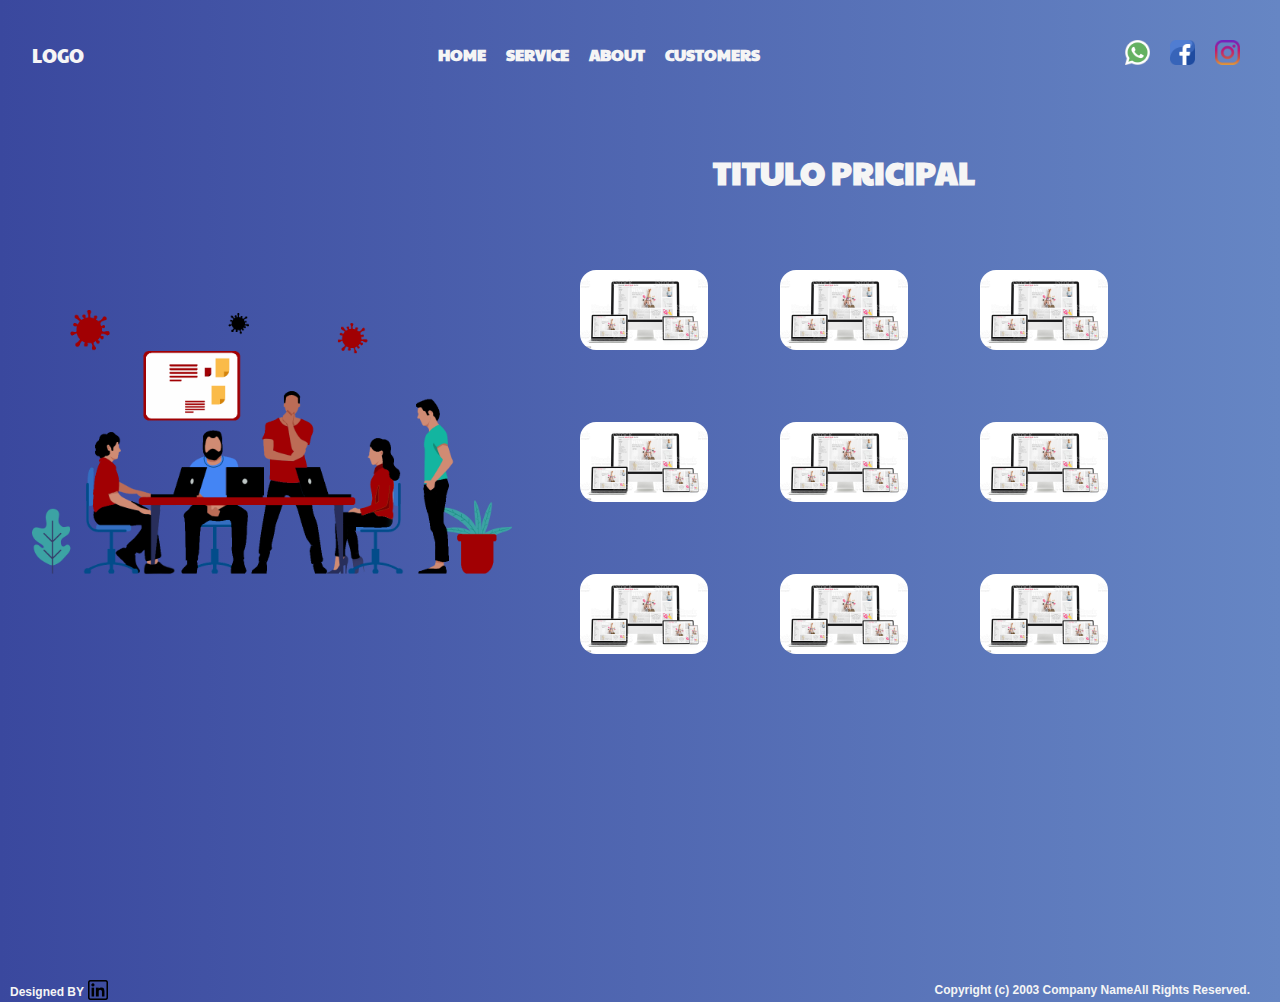
<file: index.html>
<!DOCTYPE html>
<html lang="en">

<head>
    <meta charset="UTF-8">
    <meta http-equiv="X-UA-Compatible" content="IE=edge">
    <meta name="viewport" content="width=device-width, initial-scale=1.0">
    <!-- Link CSS -->
    <link rel="stylesheet" href="css/style.css">
    <!-- Google Fonts -->
    <!-- PaytoneOne -->
    <link rel="preconnect" href="https://fonts.googleapis.com">
    <link rel="preconnect" href="https://fonts.gstatic.com" crossorigin>
    <link href="https://fonts.googleapis.com/css2?family=Paytone+One&display=swap" rel="stylesheet">
    <title>HOME</title>
</head>

<body>
    <div class="contenedorHome">
        <header>
            <!-- Logo -->
            <a href="index.html" class="logo">LOGO</a>
            <!-- termina logo -->
            <!-- Menu -->
            <nav>
                <ul class="ul">
                    <li>
                        <a href="index.html">HOME</a>
                    </li>
                    <li>
                        <a href="pages/service.html">SERVICE</a>
                    </li>
                    <li>
                        <a href="pages/about.html">ABOUT</a>
                    </li>
                    <li>
                        <a href="pages/customer.html">CUSTOMERS</a>
                    </li>
                    <li>
                        <!-- <a href="pages/contact.html">CONTACT</a> -->
                    </li>
                </ul>
            </nav>
            <!-- Fin Menu -->
            <!-- Contacto -->
            <div class="imgRedes">
                <a href="https://www.whatsapp.com/?lang=es" target="_blank" class="imgWpp"><img src="img/whatsapp.png"
                        alt="Whatsapp" /></a>
                <a href="https://www.facebook.com/" target="_blank"><img src="img/facebook.png" alt="Facebook" /></a>
                <a href="https://www.instagram.com/" target="_blank"><img src="img/instagram.png" alt="Instagram" /></a>
            </div>
            <!--Termina contacto-->
        </header>
        <main class="mainHome">
            <!-- Comienza main -->
            <img src="img/meeting.webp" alt="Imagen Pricipal" class="imgPrin">
            <div class="caso">
                <h1 class="tituloHome">TITULO PRICIPAL</h1>
                <div class="boxImgcaso">
                    <img src="img/web.jpg" alt="Imagen" class="imgCaso1">
                    <img src="img/web.jpg" alt="Imagen" class="imgCaso2">
                    <img src="img/web.jpg" alt="Imagen" class="imgCaso3">
                    <img src="img/web.jpg" alt="Imagen" class="imgCaso4">
                    <img src="img/web.jpg" alt="Imagen" class="imgCaso5">
                    <img src="img/web.jpg" alt="Imagen" class="imgCaso6">
                    <img src="img/web.jpg" alt="Imagen" class="imgCaso7">
                    <img src="img/web.jpg" alt="Imagen" class="imgCaso8">
                    <img src="img/web.jpg" alt="Imagen" class="imgCaso9">
                </div>
            </div>
        </main>
        <!-- Termina Main -->
        <!-- Comienza Footer -->
        <footer>
            <div class="link">
                <h3 class="by">Designed BY</h3>
                <a href="http://linkedin.com/in/lucio-penza-835747133" target="_blank"><img src="img/linkedin.png"
                        alt="Linkedin" class="linkedin" /></a>
            </div>

            <h3 class="copy">Copyright (c) 2003 Company NameAll Rights Reserved.</h3>
        </footer>
        <!-- Termina Footer -->
    </div>
</body>

</html>
</file>
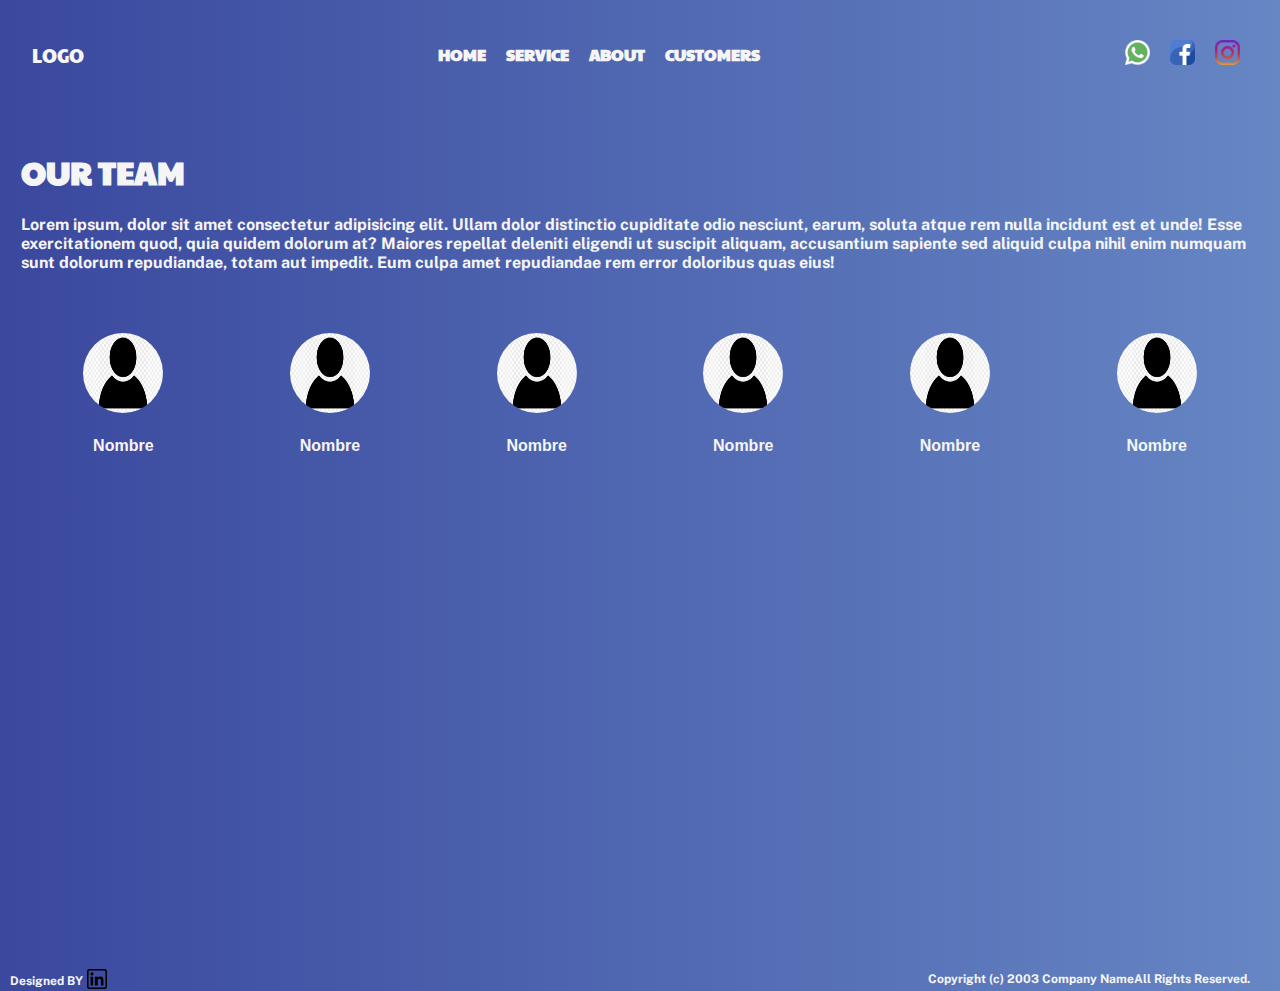
<file: pages/about.html>
<!DOCTYPE html>
<html lang="en">

<head>
    <meta charset="UTF-8">
    <meta http-equiv="X-UA-Compatible" content="IE=edge">
    <meta name="viewport" content="width=device-width, initial-scale=1.0">
      <!-- Link CSS -->
      <link rel="stylesheet" href="../css/style.css">
      <!-- Google Fonts -->
      <!-- Google Fonts -->
    <!-- PaytoneOne -->
    <link rel="preconnect" href="https://fonts.googleapis.com">
    <link rel="preconnect" href="https://fonts.gstatic.com" crossorigin>
    <link href="https://fonts.googleapis.com/css2?family=Paytone+One&display=swap" rel="stylesheet">
    <!-- Public Sans -->
    <link rel="preconnect" href="https://fonts.googleapis.com">
    <link rel="preconnect" href="https://fonts.gstatic.com" crossorigin>
    <link href="https://fonts.googleapis.com/css2?family=Public+Sans:wght@200&display=swap" rel="stylesheet"> 
    <title>ABOUT</title>
</head>

<body>
    <div class="contenedorAbout">

        <header>                
            <!-- Logo -->
            <a href="../index.html" class="logo">LOGO</a>
            <!-- termina logo -->
            <!-- Menu -->
            <nav>
                <ul>
                    <li>
                        <a href="../index.html">HOME</a>
                    </li>
                    <li>
                        <a href="service.html">SERVICE</a>
                    </li>
                    <li>
                        <a href="about.html">ABOUT</a>
                    </li>
                    <li>
                        <a href="customer.html">CUSTOMERS</a>
                    </li>
                    <li>
                        <!-- <a href="pages/contact.html">CONTACT</a> -->
                    </li>
                </ul>
            </nav>
            <!-- Fin Menu -->
            <!-- Contacto -->
            <div class="imgRedes">
                <a href="https://www.whatsapp.com/?lang=es" target="_blank"><img src="../img/whatsapp.png"
                        alt="Whatsapp" /></a>
                <a href="https://www.facebook.com/" target="_blank"><img src="../img/facebook.png" alt="Facebook" /></a>
                <a href="https://www.instagram.com/" target="_blank"><img src="../img/instagram.png" alt="Instagram" /></a>
            </div>

            <!--Termina contacto-->
        </header>
        <!-- Comienza cuerpo -->
        <h1 class="tituloAbout">OUR TEAM</h1>
        <div class="parrafoPrinAbout">
            <p>Lorem ipsum, dolor sit amet consectetur adipisicing elit. Ullam dolor distinctio cupiditate odio
                nesciunt,
                earum, soluta atque rem nulla incidunt est et unde! Esse exercitationem quod, quia quidem dolorum
                at?
                Maiores repellat deleniti eligendi ut suscipit aliquam, accusantium sapiente sed aliquid culpa nihil
                enim
                numquam sunt dolorum repudiandae, totam aut impedit. Eum culpa amet repudiandae rem error doloribus
                quas
                eius!
            </p>
        </div>
        <div class="videoTeam">
            <p class="parrafoSecAbout">Lorem ipsum dolor sit amet consectetur adipisicing elit. Laboriosam eius reiciendis hic aliquid
                suscipit
                ipsa voluptates numquam eligendi sapiente odio, dolor deserunt omnis in expedita repellat? Cum illum
                similique earum! Lorem ipsum dolor sit amet, consectetur adipisicing elit. Quo laborum fugit fugiat
                iste voluptates labore quae blanditiis. Saepe dignissimos aperiam repudiandae ab dolore tempore sit,
                molestiae voluptate ad nostrum tenetur?
                Consectetur rerum fugit aliquam aliquid! Ut aliquam modi aspernatur, similique consequatur veritatis
                obcaecati esse temporibus quod voluptatem dicta sunt iste sint id. Dolorum animi tenetur nemo qui
                fugit? Sunt, voluptates.
                Natus repudiandae cupiditate, aliquid quasi repellat numquam reiciendis aspernatur mollitia ab
                commodi Lorem ipsum dolor sit amet, consectetur adipisicing elit. Porro facere ipsam quasi. Lorem
                ipsum, dolor sit amet consectetur adipisicing elit. In cum minus modi </p>
            <iframe width="560" height="315" src="https://www.youtube.com/embed/VRchrCuDLVo?autoplay=1&mute=1&loop=1"
                title="Team" frameborder="0"
                allow="accelerometer; autoplay; clipboard-write; encrypted-media; gyroscope; picture-in-picture"
                allowfullscreen></iframe>
        </div>
        <div class="galeriaTeam">
            <div class="imgGaleria">
                <img src="../img/person.png" alt="People">
                <h2>Nombre</h2>
            </div>
            <div class="imgGaleria">
                <img src="../img/person.png" alt="People">
                <h2>Nombre</h2>
            </div>
            <div class="imgGaleria">
                <img src="../img/person.png" alt="People">
                <h2>Nombre</h2>
            </div>
            <div class="imgGaleria">
                <img src="../img/person.png" alt="People">
                <h2>Nombre</h2>
            </div>
            <div class="imgGaleria">
                <img src="../img/person.png" alt="People">
                <h2>Nombre</h2>
            </div>
            <div class="imgGaleria">
                <img src="../img/person.png" alt="People">
                <h2>Nombre</h2>
            </div>
        </div>
        <!-- Fin Cuerpo -->
        <!-- Comienza Footer -->
        <footer>
            <div class="link">
                <h3 class="by">Designed BY</h3>
                <a href="http://linkedin.com/in/lucio-penza-835747133" target="_blank"><img src="../img/linkedin.png"
                        alt="Linkedin" class="linkedin" /></a>
            </div>

            <h3 class="copy">Copyright (c) 2003 Company NameAll Rights Reserved.</h3>
        </footer>
        <!-- Termina Footer -->
    </div>
</body>

</html>
</file>
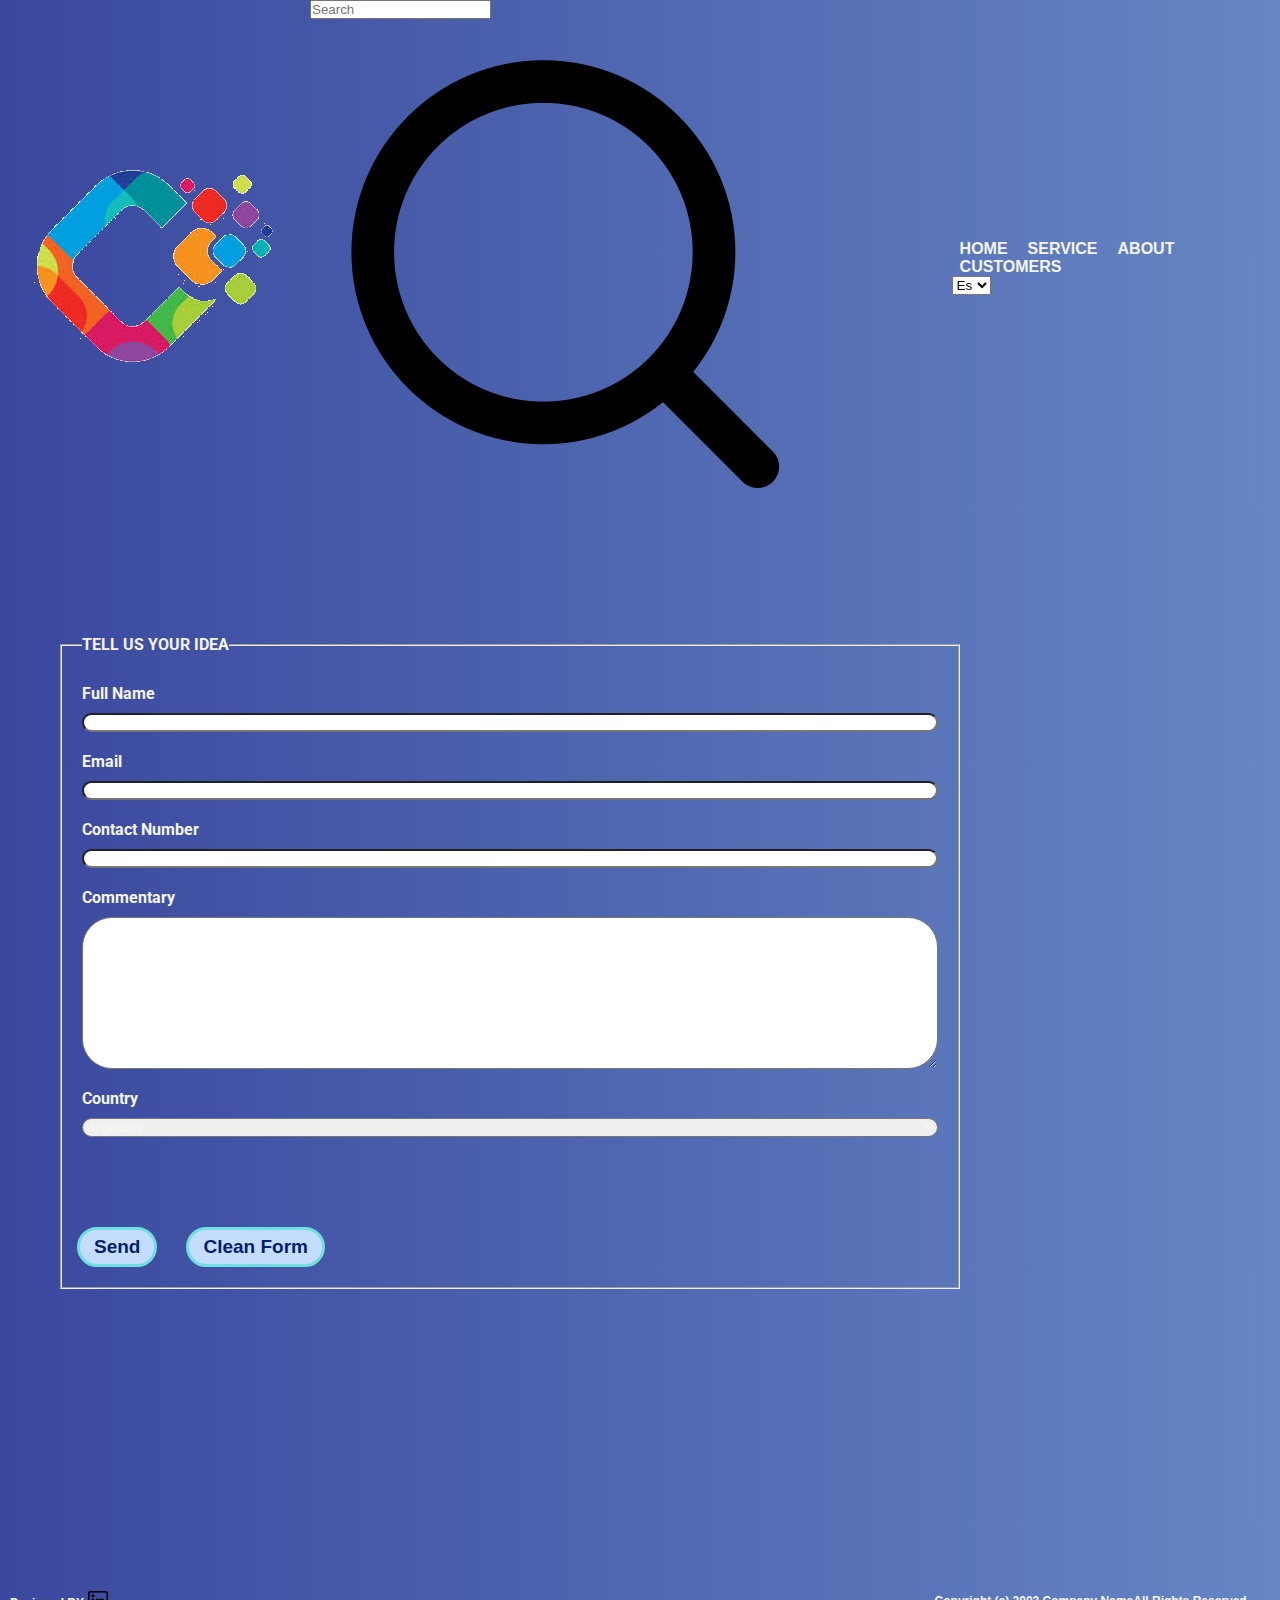
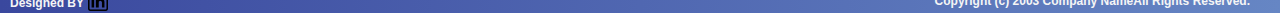
<file: pages/contact.html>
<!DOCTYPE html>
<html lang="en">

<head>
    <meta charset="UTF-8">
    <meta http-equiv="X-UA-Compatible" content="IE=edge">
    <meta name="viewport" content="width=device-width, initial-scale=1.0">
    <!-- Link CSS -->
    <link rel="stylesheet" href="../css/style.css">
    <!-- Google Fonts -->
    <link rel="preconnect" href="https://fonts.googleapis.com">
    <link rel="preconnect" href="https://fonts.gstatic.com" crossorigin>
    <link href="https://fonts.googleapis.com/css2?family=Roboto:wght@100&display=swap" rel="stylesheet">
    <link rel="preconnect" href="https://fonts.googleapis.com">
    <link rel="preconnect" href="https://fonts.gstatic.com" crossorigin>
    <link href="https://fonts.googleapis.com/css2?family=Roboto:wght@100&display=swap" rel="stylesheet">
    <title>CONTACT</title>
</head>

<body>
    <div class="contenedorContact">
        <header>
            <!-- Logo y buscador -->
            <a href="../index.html"><img src="../img/logo.jpg" alt="Home" class="logo" /></a>
            <div class="buscador">
                <input type="text" placeholder="Search" class="buscador">
                <img src="../img/search.png" alt="Search" class="lupa">
                <!-- Fin Logo y Buscador -->
            </div>
            <div class="nav">
                <!-- Menu -->
                <nav>
                    <ul>
                        <li>
                            <a href="../index.html">HOME</a>
                        </li>
                        <li>
                            <a href="service.html">SERVICE</a>
                        </li>
                        <li>
                            <a href="about.html">ABOUT</a>
                        </li>
                        <li>
                            <a href="customer.html">CUSTOMERS</a>
                        </li>
                        <li>
                            <!-- <a href="pages/contact.html">CONTACT</a> -->
                        </li>
                    </ul>
                </nav>
                <!-- Fin Menu -->
                <!-- Combo Lenguaje -->
                <select name="" class="idioma">
                    <option value="ES">Es</option>
                    <option value="EN">En</option>
                </select>
                <!-- Fin Combo Lenguaje -->
            </div>
    
        </header>
        <!-- Inicio Form -->
        <form class="form">
            <fieldset>
                <legend class="formCamp">TELL US YOUR IDEA</legend>
                <div class="formCamp">
                    <label for="name">Full Name</label>
                    <input type="text" name="name">
                </div>
                <div class="formCamp">
                    <label for="email">Email</label>
                    <input type="email" name="email">
                </div>
                <div class="formCamp">
                    <label for="number">Contact Number</label>
                    <input type="tel" name="number">
                </div>
                <div class="formCamp">
                    <label for="commentary">Commentary</label>
                    <textarea name="Commentary" id="" cols="30" rows="10"></textarea>
                </div>
                <div class="formCamp">
                    <label for="country">Country</label>
                    <select name="country" class="selectPais">
                        <option value="pais">Argentina</option>
                        <option value="pais">Uruguay</option>
                        <option value="pais">Mexico</option>
                        <option value="pais">US</option>
                        <option value="pais">Spain</option>
                        <option value="pais">Other</option>
                    </select>
                </div>
                <div class="formBotones">
                    <input type="submit" value="Send">
                    <input type="reset" value="Clean Form">
                </div>
    
            </fieldset>
        </form>
        <!-- Fin Form -->
       <!-- Comienza Footer -->
       <footer>
        <div class="link">
            <h3 class="by">Designed BY</h3>
            <a href="http://linkedin.com/in/lucio-penza-835747133" target="_blank"><img src="../img/linkedin.png"
                    alt="Linkedin" class="linkedin" /></a>
        </div>
    
        <h3 class="copy">Copyright (c) 2003 Company NameAll Rights Reserved.</h3>
    </footer>
    <!-- Termina Footer -->
    </div>
    

</body>

</html>
</file>
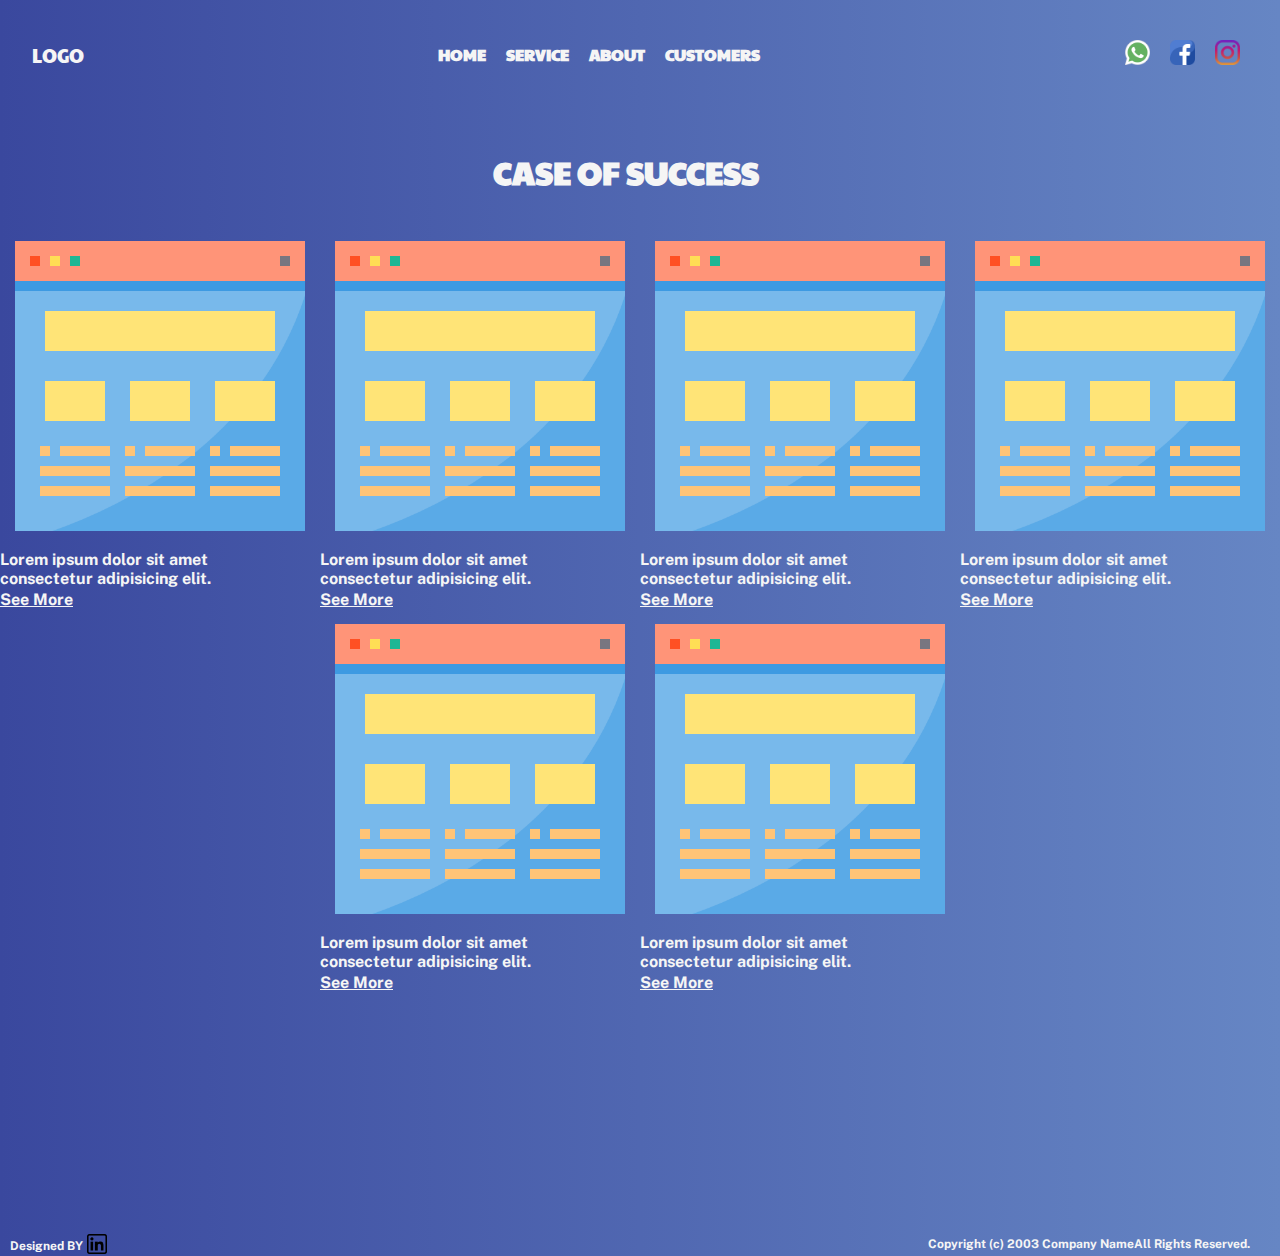
<file: pages/customer.html>
<!DOCTYPE html>
<html lang="en">

<head>
    <meta charset="UTF-8">
    <meta http-equiv="X-UA-Compatible" content="IE=edge">
    <meta name="viewport" content="width=device-width, initial-scale=1.0">
    <!-- Link CSS -->
    <link rel="stylesheet" href="../css/style.css">
    <!-- Google Fonts -->
   <!-- Google Fonts -->
    <!-- PaytoneOne -->
    <link rel="preconnect" href="https://fonts.googleapis.com">
    <link rel="preconnect" href="https://fonts.gstatic.com" crossorigin>
    <link href="https://fonts.googleapis.com/css2?family=Paytone+One&display=swap" rel="stylesheet">
    <!-- Public Sans -->
    <link rel="preconnect" href="https://fonts.googleapis.com">
    <link rel="preconnect" href="https://fonts.gstatic.com" crossorigin>
    <link href="https://fonts.googleapis.com/css2?family=Public+Sans:wght@200&display=swap" rel="stylesheet"> 
    <title>CUSTOMERS</title>
</head>

<body>
    <!-- Comienza Cuerpo -->
    <div class="contenedorCustomer">
        <header>                
            <!-- Logo -->
            <a href="../index.html" class="logo">LOGO</a>
            <!-- termina logo -->
            <!-- Menu -->
            <nav>
                <ul>
                    <li>
                        <a href="../index.html">HOME</a>
                    </li>
                    <li>
                        <a href="service.html">SERVICE</a>
                    </li>
                    <li>
                        <a href="about.html">ABOUT</a>
                    </li>
                    <li>
                        <a href="customer.html">CUSTOMERS</a>
                    </li>
                    <li>
                        <!-- <a href="pages/contact.html">CONTACT</a> -->
                    </li>
                </ul>
            </nav>
            <!-- Fin Menu -->
            <!-- Contacto -->
            <div class="imgRedes">
                <a href="https://www.whatsapp.com/?lang=es" target="_blank"><img src="../img/whatsapp.png"
                        alt="Whatsapp" /></a>
                <a href="https://www.facebook.com/" target="_blank"><img src="../img/facebook.png" alt="Facebook" /></a>
                <a href="https://www.instagram.com/" target="_blank"><img src="../img/instagram.png" alt="Instagram" /></a>
            </div>
    
            <!--Termina contacto-->
        </header>
        <h1 class="tituloCustomer">CASE OF SUCCESS</h1>
        <div class="contenedorGaleriaCustomer">
            <div>
                <img src="../img/webpage.png" alt="Testimonio">
                <p>
                    Lorem ipsum dolor sit amet consectetur adipisicing elit. Incidunt aut voluptatibus ab officia nisi,
                    eius
                    cupiditate delectus, quidem ut dolorem id asperiores sint obcaecati tempore laborum iusto reiciendis
                    illum
                    corporis?
                    Provident, aut perferendis laboriosam, nulla ipsam excepturi nesciunt tenetur eaque eveniet
                    accusamus
                    laudantium. Quae eos culpa ad accusantium quos quaerat quas. Sed reprehenderit tenetur tempore rem
                    libero!
                    Dolorum, qui facere.
                </p>
                <a href="">See More</a>

            </div>
            <div>
                <img src="../img/webpage.png" alt="Testimonio">
                <p>
                    Lorem ipsum dolor sit amet consectetur adipisicing elit. Incidunt aut voluptatibus ab officia nisi,
                    eius
                    cupiditate delectus, quidem ut dolorem id asperiores sint obcaecati tempore laborum iusto reiciendis
                    illum
                    corporis?
                    Provident, aut perferendis laboriosam, nulla ipsam excepturi nesciunt tenetur eaque eveniet
                    accusamus
                    laudantium. Quae eos culpa ad accusantium quos quaerat quas. Sed reprehenderit tenetur tempore rem
                    libero!
                    Dolorum, qui facere.
                </p>
                <a href="">See More</a>

            </div>
            <div>
                <img src="../img/webpage.png" alt="Testimonio">
                <p>
                    Lorem ipsum dolor sit amet consectetur adipisicing elit. Incidunt aut voluptatibus ab officia nisi,
                    eius
                    cupiditate delectus, quidem ut dolorem id asperiores sint obcaecati tempore laborum iusto reiciendis
                    illum
                    corporis?
                    Provident, aut perferendis laboriosam, nulla ipsam excepturi nesciunt tenetur eaque eveniet
                    accusamus
                    laudantium. Quae eos culpa ad accusantium quos quaerat quas. Sed reprehenderit tenetur tempore rem
                    libero!
                    Dolorum, qui facere.
                </p>
                <a href="">See More</a>

            </div>
            <div>
                <img src="../img/webpage.png" alt="Testimonio">
                <p>
                    Lorem ipsum dolor sit amet consectetur adipisicing elit. Incidunt aut voluptatibus ab officia nisi,
                    eius
                    cupiditate delectus, quidem ut dolorem id asperiores sint obcaecati tempore laborum iusto reiciendis
                    illum
                    corporis?
                    Provident, aut perferendis laboriosam, nulla ipsam excepturi nesciunt tenetur eaque eveniet
                    accusamus
                    laudantium. Quae eos culpa ad accusantium quos quaerat quas. Sed reprehenderit tenetur tempore rem
                    libero!
                    Dolorum, qui facere.
                </p>
                <a href="">See More</a>

            </div>
            <div>
                <img src="../img/webpage.png" alt="Testimonio">
                <p>
                    Lorem ipsum dolor sit amet consectetur adipisicing elit. Incidunt aut voluptatibus ab officia nisi,
                    eius
                    cupiditate delectus, quidem ut dolorem id asperiores sint obcaecati tempore laborum iusto reiciendis
                    illum
                    corporis?
                    Provident, aut perferendis laboriosam, nulla ipsam excepturi nesciunt tenetur eaque eveniet
                    accusamus
                    laudantium. Quae eos culpa ad accusantium quos quaerat quas. Sed reprehenderit tenetur tempore rem
                    libero!
                    Dolorum, qui facere.
                </p>
                <a href="">See More</a>
            </div>
            <div>
                <img src="../img/webpage.png" alt="Testimonio">
                <p>
                    Lorem ipsum dolor sit amet consectetur adipisicing elit. Incidunt aut voluptatibus ab officia nisi,
                    eius
                    cupiditate delectus, quidem ut dolorem id asperiores sint obcaecati tempore laborum iusto reiciendis
                    illum
                    corporis?
                    Provident, aut perferendis laboriosam, nulla ipsam excepturi nesciunt tenetur eaque eveniet
                    accusamus
                    laudantium. Quae eos culpa ad accusantium quos quaerat quas. Sed reprehenderit tenetur tempore rem
                    libero!
                    Dolorum, qui facere.
                </p>
                <a href="">See More</a>
            </div>
        
        </div>

        <!-- Fin Cuerpo -->
        <!-- Comienza Footer -->
        <footer>
            <div class="link">
                <h3 class="by">Designed BY</h3>
                <a href="http://linkedin.com/in/lucio-penza-835747133" target="_blank"><img src="../img/linkedin.png"
                        alt="Linkedin" class="linkedin" /></a>
            </div>
    
            <h3 class="copy">Copyright (c) 2003 Company NameAll Rights Reserved.</h3>
        </footer>
        <!-- Termina Footer -->
    </div>

</body>

</html>
</file>
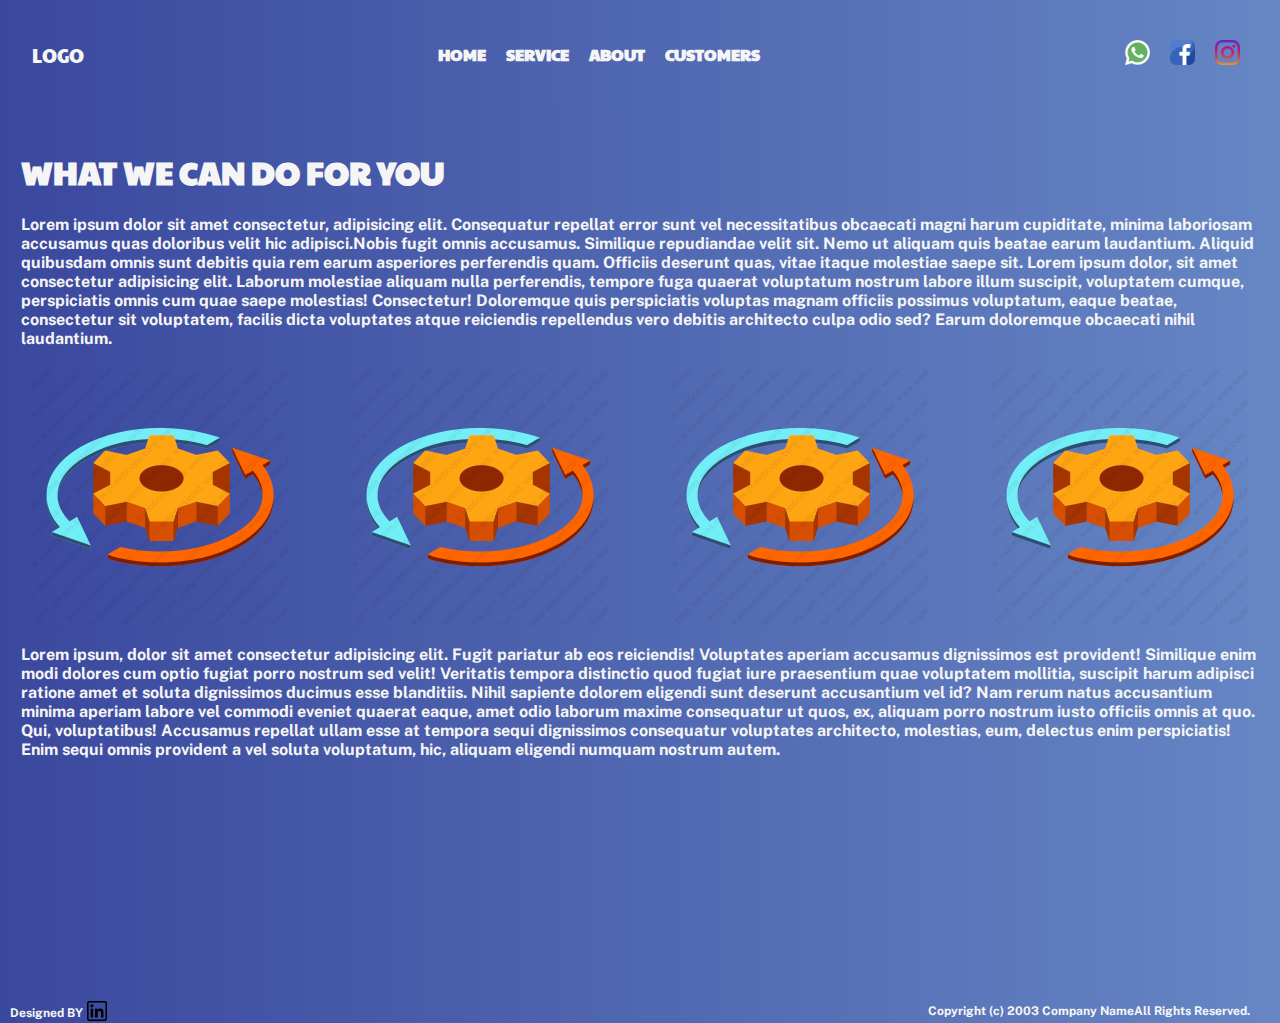
<file: pages/service.html>
<!DOCTYPE html>
<html lang="en">

<head>
    <meta charset="UTF-8">
    <meta http-equiv="X-UA-Compatible" content="IE=edge">
    <meta name="viewport" content="width=device-width, initial-scale=1.0">
    <!-- Link CSS -->
    <link rel="stylesheet" href="../css/style.css">
    <!-- Google Fonts -->
    <!-- PaytoneOne -->
    <link rel="preconnect" href="https://fonts.googleapis.com">
    <link rel="preconnect" href="https://fonts.gstatic.com" crossorigin>
    <link href="https://fonts.googleapis.com/css2?family=Paytone+One&display=swap" rel="stylesheet">
    <!-- Public Sans -->
    <link rel="preconnect" href="https://fonts.googleapis.com">
    <link rel="preconnect" href="https://fonts.gstatic.com" crossorigin>
    <link href="https://fonts.googleapis.com/css2?family=Public+Sans:wght@200&display=swap" rel="stylesheet"> 
    <title>SERVICE</title>
</head>

<body>
    <div class="contenedorService">
        <header>
            <!-- Logo -->
            <a href="../index.html" class="logo">LOGO</a>
            <!-- termina logo -->
            <!-- Menu -->
            <nav>
                <ul>
                    <li>
                        <a href="../index.html">HOME</a>
                    </li>
                    <li>
                        <a href="service.html">SERVICE</a>
                    </li>
                    <li>
                        <a href="about.html">ABOUT</a>
                    </li>
                    <li>
                        <a href="customer.html">CUSTOMERS</a>
                    </li>
                    <li>
                        <!-- <a href="pages/contact.html">CONTACT</a> -->
                    </li>
                </ul>
            </nav>
            <!-- Fin Menu -->
            <!-- Contacto -->
            <div class="imgRedes">
                <a href="https://www.whatsapp.com/?lang=es" target="_blank"><img src="../img/whatsapp.png"
                        alt="Whatsapp" /></a>
                <a href="https://www.facebook.com/" target="_blank"><img src="../img/facebook.png" alt="Facebook" /></a>
                <a href="https://www.instagram.com/" target="_blank"><img src="../img/instagram.png"
                        alt="Instagram" /></a>
            </div>

            <!--Termina contacto-->
        </header>
        <!-- Comienza cuerpo -->
        <main class="mainService">
            <H1 class="tituloService">WHAT WE CAN DO FOR YOU</H1>
            <div class="parrafoPrinSevice">
                <p>Lorem ipsum dolor sit amet consectetur, adipisicing elit. Consequatur repellat error sunt vel
                    necessitatibus
                    obcaecati magni harum cupiditate, minima laboriosam accusamus quas doloribus velit hic
                    adipisci.Nobis
                    fugit omnis accusamus.
                    Similique repudiandae velit sit. Nemo ut aliquam quis beatae earum laudantium. Aliquid quibusdam
                    omnis
                    sunt
                    debitis quia rem earum asperiores perferendis quam. Officiis deserunt quas, vitae itaque molestiae
                    saepe
                    sit.
                    Lorem ipsum dolor, sit amet consectetur adipisicing elit. Laborum molestiae aliquam nulla
                    perferendis,
                    tempore fuga quaerat voluptatum nostrum labore illum suscipit, voluptatem cumque, perspiciatis omnis
                    cum
                    quae saepe molestias! Consectetur!
                    Doloremque quis perspiciatis voluptas magnam officiis possimus voluptatum, eaque beatae, consectetur
                    sit
                    voluptatem, facilis dicta voluptates atque reiciendis repellendus vero debitis architecto culpa odio
                    sed?
                    Earum doloremque obcaecati nihil laudantium.
                </p>

            </div>
            <div class="galeria">
                <img src="../img/process.png" alt="Image">
                <img src="../img/process.png" alt="Image">
                <img src="../img/process.png" alt="Image">
                <img src="../img/process.png" alt="Image">
            </div>
            <p class="parrafoSecSevice">
                Lorem ipsum, dolor sit amet consectetur adipisicing elit. Fugit pariatur ab eos reiciendis! Voluptates
                aperiam accusamus dignissimos est provident! Similique enim modi dolores cum optio fugiat porro nostrum
                sed
                velit!
                Veritatis tempora distinctio quod fugiat iure praesentium quae voluptatem mollitia, suscipit harum
                adipisci
                ratione amet et soluta dignissimos ducimus esse blanditiis. Nihil sapiente dolorem eligendi sunt
                deserunt
                accusantium vel id?
                Nam rerum natus accusantium minima aperiam labore vel commodi eveniet quaerat eaque, amet odio laborum
                maxime consequatur ut quos, ex, aliquam porro nostrum iusto officiis omnis at quo. Qui, voluptatibus!
                Accusamus repellat ullam esse at tempora sequi dignissimos consequatur voluptates architecto, molestias,
                eum, delectus enim perspiciatis! Enim sequi omnis provident a vel soluta voluptatum, hic, aliquam
                eligendi
                numquam nostrum autem.
            </p>
            <!-- Fin Cuerpo -->
        </main>
         <!-- Comienza Footer -->
         <footer>
            <div class="link">
                <h3 class="by">Designed BY</h3>
                <a href="http://linkedin.com/in/lucio-penza-835747133" target="_blank"><img src="../img/linkedin.png"
                        alt="Linkedin" class="linkedin" /></a>
            </div>

            <h3 class="copy">Copyright (c) 2003 Company NameAll Rights Reserved.</h3>
        </footer>
        <!-- Termina Footer -->
    </div>

</body>

</html>
</file>
<file: css/style.css>
/* reset */

* {
    margin: 0;
    padding: 0;
    box-sizing: border-box;
}

/* contenedorHome */
.contenedorHome {
    display: grid;
    grid-template-areas: "header"
        "contenedorHome"
        "footer";

}

/* Header */
header {
    grid-area: header;
    display: flex;
    align-items: center;
    justify-content: space-between;
    background: linear-gradient(90deg, #3a489e 0%, #6686c4 100%);
    background-image: linear-gradient(90deg, rgb(58, 72, 158) 0%, rgb(102, 134, 196) 100%);
    position: sticky;
    top: 0px;
    z-index: 1;
    margin-bottom: 2.5rem;

}

/* mainHome */
.mainHome {
    display: flex;
}

/* contacto */
.imgRedes {
    margin: 2rem;
}

.imgRedes img {
    margin: 0.5rem;
    width: 25px;
}


/* logo */
.logo {
    color: whitesmoke;
    text-decoration: none;
    font-family: 'Paytone One', sans-serif;
    font-size: larger;
    margin: 2rem;

}


/* menu items */
nav ul li {
    list-style-type: none;
    display: inline-block;

}

/* menu items enlaces */
nav ul li a {
    text-decoration: none;
    font-family: 'Paytone One', sans-serif;
    font-weight: bold;
    font-size: 1rem;
    margin: 0.5rem;
    color: whitesmoke;

}

/* hover items menu */
nav ul li a:hover {
    color: #2231319a;

}

/* body general */

body {
    background: linear-gradient(90deg, #3a489e 0%, #6686c4 100%);
    background-image: linear-gradient(90deg, rgb(58, 72, 158) 0%, rgb(102, 134, 196) 100%);
}

/* img principal */
.imgPrin {
    grid-area: imgPrin;
    width: 50rem;
    margin-left: 2rem;
    margin-right: 2rem;
    align-self: center;
}

/* titulo */
.tituloHome {
    grid-area: titulo;
    font-family: 'Paytone One', sans-serif;
    font-weight: bold;
    margin-bottom: 40px;
    color: whitesmoke;
    text-align: center;
}

/* titulos */
.tituloService,
.tituloAbout,
.tituloCustomer {
    font-family: 'Paytone One', sans-serif;
    font-weight: bold;
    margin-left: 1.3rem;
    color: whitesmoke;

}

/* parrafos */
.parrafoSecSevice,
.parrafoPrinSevice,
.parrafoSecSevice,
.parrafoPrinAbout,
.parrafoSecAbout,
.contenedorGaleriaCustomer div p,
.contenedorGaleriaCustomer div a {
    font-family: 'Public Sans', sans-serif;
    font-weight: bold;
    color: whitesmoke;
    margin: 1.3rem;

}

/* galeria */
.boxImgcaso {
    display: grid;
    grid-template-columns: repeat(3, 1fr);
    grid-area: boxImgcaso;
}


/* imagenes casos */
.boxImgcaso img {
    width: 15rem;
    margin: 20px;
    padding: 1rem;
    border-radius: 2rem;

}

/* footer */
footer {
    grid-area: footer;
    display: flex;
    justify-content: space-between;
    align-items: center;
    background: linear-gradient(90deg, #3a489e 0%, #6686c4 100%);
    background-image: linear-gradient(90deg, rgb(58, 72, 158) 0%, rgb(102, 134, 196) 100%);
    margin-top: 3.8rem;
}

/* designed by */
.by {
    font-family: 'Public Sans', sans-serif;
    font-weight: bold;
    font-size: 12px;
    color: whitesmoke;
    display: inline-block;
    position: relative;
    bottom: 2px;
    left: 10px;
}

/* img linkedin */
.linkedin {
    position: relative;
    top: 2px;
    width: 20px;
    bottom: 0;
    left: 10px;
}

/* copyright */
.copy {
    font-family: 'Public Sans', sans-serif;
    font-weight: bold;
    color: whitesmoke;
    font-size: 12px;
    margin-right: 30px;
    bottom: 0;
}





/* services */

.tituloService {
    grid-area: tituloService;

}

.parrafoPrinSevice {
    grid-area: parrafoPrinSevice;
}

.parrafoSecSevice {
    grid-area: parrafoSecSevice;
}


.galeria {
    grid-area: galeria;
    display: flex;
    justify-content: space-around;
}

.galeria img {
    width: 250px;
}


/* about */


.contenedorAbout {
    display: grid;
    grid-template-areas:
        "header "
        "tituloAbout "
        "parrafoPrinAbout "
        " videoTeam "
        "galeriaTeam "
        "footer ";
}

.tituloAbout {
    grid-area: tituloAbout;

}

.parrafoPrinAbout {

    grid-area: parrafoPrinAbout;

}

.parrafoSecAbout {
    grid-area: parrafoSecAbout;
    width: 1000px;

}

.videoTeam {
    display: flex;
    justify-content: space-between;
    grid-area: videoTeam;
}

.galeriaTeam {

    margin: 20px;
    grid-area: galeriaTeam;
    display: flex;
    flex-wrap: wrap;
    justify-content: space-around;
}

.imgGaleria img {
    width: 80px;
    height: 80px;
    margin: 20px;
    border-radius: 50%;
}

.imgGaleria h2 {
    text-align: center;
    color: whitesmoke;
    font-family: 'Roboto', sans-serif;
    font-weight: bold;
    font-size: medium;
}




/* customers */

.contenedorCustomer {

    display: grid;
    grid-template-areas:
        "header"
        "tituloCustomer"
        "contenedorGaleriaCustomer"
        "footer";

}


.tituloCustomer {
    grid-area: tituloCustomer;

}

.contenedorGaleriaCustomer {

    margin: 1.3rem;
    margin-top: 2rem;
    grid-area: contenedorGaleriaCustomer;
    display: flex;
    flex-wrap: wrap;
    width: 1000px;


}

.contenedorGaleriaCustomer div img {
    grid-area: imgCustomer;
    width: 200px;

}

.contenedorGaleriaCustomer div p {
    grid-area: pCustomer;
    color: whitesmoke;
    text-align: left;
    width: 250px;
    height: 40px;
    overflow: hidden;


}



/* contact */

.contenedorContact {

    display: grid;
    grid-template-areas:
        "header"
        "form"
        "footer";

}


.form {
    margin: 60px;
    grid-area: form;
    display: grid;
    width: 900px;


}

.formCamp {
    margin-top: 20px;
    margin-left: 20px;
    margin-right: 20px;
    display: flex;
    flex-direction: column;


}

.formCamp input,
.selectPais,
textarea {
    border-radius: 30px;

}

.formCamp label,
legend,
.selectPais {
    color: whitesmoke;
    font-family: 'Roboto', sans-serif;
    font-weight: bold;
    margin-bottom: 10px;
}

.formBotones {
    margin-top: 40px;

}

.formBotones input {
    margin-top: 40px;
    margin-right: 10px;
    margin-left: 15px;
    margin-bottom: 20px;
    background-color: #C4DDFF;
    border-radius: 20px;
    border: 3px solid #6fdfdf;
    display: inline-block;
    cursor: pointer;
    color: #001D6E;
    font-family: Arial;
    font-size: 19px;
    font-weight: bold;
    padding: 6px 14px;
    text-decoration: none;

}


/* responsive */

/* hasta 320px */
@media screen and (max-width: 320px) {

    /* home */
    .contenedorHome {
        display: grid;
        grid-area: "header"
            "main";
    }

    header {
        flex-direction: column;

    }

    .imgPrin,
    footer {
        display: none;
    }

    header nav ul li a {

        font-size: 0.8rem;
    }

    .boxImgcaso {
        display: flex;
        flex-direction: column;
        align-items: center;


    }

    .boxImgcaso img {
        width: 90%;

    }

    /* Services */
    .mainService {
        display: grid;
        grid-template-areas:
            "tituloService"
            "parrafoPrinSevice"
            "galeria"
            "parrafoSecSevice";

    }

    .galeria {
        display: flex;
        flex-direction: row;
        flex-wrap: wrap;
    }

    .galeria img {
        width: 8rem;
    }

    /* About */
    .videoTeam {
        display: none;
    }

    .contenedorAbout {
        grid-template-areas:
            "header"
            "tituloAbout"
            "parrafoPrinAbout"
            "galeriaTeam";
    }

    /* customer */
    .contenedorGaleriaCustomer {
        margin: 0;
        justify-content: center;
        width: 100%;
    }

    .contenedorGaleriaCustomer div p {
        margin: 0;
    }

    .contenedorGaleriaCustomer div a {
        position: relative;
        left: -1.3rem;
    }



}

/* desde 320px */
@media screen and (min-width: 320px) {

    /* home */
    header {
        flex-direction: column;

    }

    .imgPrin,
    footer {
        display: none;
    }


    header nav ul li a {

        font-size: 0.8rem;
    }

    .boxImgcaso {
        display: flex;
        flex-direction: column;
        align-items: center;


    }

    .boxImgcaso img {
        width: 90%;

    }

    /* Services */
    .galeria {
        display: flex;
        flex-direction: row;
        flex-wrap: wrap;
    }

    /* About */
    .videoTeam {
        display: none;
    }

    .contenedorAbout {
        grid-template-areas:
            "header"
            "tituloAbout"
            "parrafoPrinAbout"
            "galeriaTeam";
    }

    /* customer */
    .contenedorGaleriaCustomer {
        margin: 0;
        justify-content: center;
        width: 100%;
    }

    .contenedorGaleriaCustomer div p {
        margin: 0;
    }

    .contenedorGaleriaCustomer div a {
        position: relative;
        left: -1.3rem;
    }

    .tituloCustomer {
        text-align: center;
        position: relative;
        left: -1.5rem;
    }


}

/* desde 600px */
@media screen and (min-width: 600px) {

    /* home */
    header {
        flex-direction: column;


    }

    .imgPrin,
    .imgCaso9 {
        display: none;
    }

    .imgRedes {
        display: inline-block;
    }

    footer {
        display: flex;
    }

    header nav {
        margin: 0;
    }

    header nav ul li a {
        font-size: 1.2rem;
    }

    .boxImgcaso {
        display: grid;
        grid-template-columns: repeat(2, 1fr);

    }

    /* Services */
    .galeria {
        display: flex;
        flex-direction: row;
        flex-wrap: wrap;
    }

    .galeria img {
        width: 8rem;
    }

    /* About */
    .videoTeam {
        display: none;
    }

    .contenedorAbout {
        grid-template-areas:
            "header"
            "tituloAbout"
            "parrafoPrinAbout"
            "galeriaTeam"
            "footer";
    }

    .galeriaTeam {
        margin-bottom: 6rem;
    }

    /* customer */
    .contenedorGaleriaCustomer {
        margin: 0;
        justify-content: center;
        width: 100%;
    }

    .tituloCustomer {
        text-align: center;
        margin-bottom: 2rem;
    }

    .contenedorGaleriaCustomer div img {
        width: 20rem;
    }


    .contenedorGaleriaCustomer div p {
        margin: 0;
    }

    .contenedorGaleriaCustomer div a {
        position: relative;
        left: -1.3rem;
    }

}


/* desde 768px */
@media screen and (min-width: 768px) {

    /* home */
    header {
        flex-direction: column;

    }

    .imgPrin {
        display: none;
    }

    .imgRedes {
        display: inline-block;
    }

    .imgCaso9 {
        display: inline-block;
    }

    header nav ul li a {
        font-size: 1.5rem;
    }

    .boxImgcaso {

        display: grid;
        grid-template-columns: repeat(3, 1fr);

    }

    .boxImgcaso img {
        width: 90%;

    }

    /* About */
    .galeriaTeam {
        margin-bottom: 17rem;
    }
}


/* desde 1024px */
@media screen and (min-width: 1024px) {

    /* home */
    header {
        flex-direction: row;

    }

    .imgPrin,
    .imgRedes {
        display: block;
    }

    .imgPrin {
        width: 25rem;
    }

    header nav ul li a {
        font-size: 1rem;
    }

    .contenedorHome {
        display: grid;
        grid-template-areas:
            "header"
            "contenedorHome"
            "footer";
    }



    .boxImgcaso {

        display: grid;
        grid-template-columns: repeat(3, 1fr);

    }

    .boxImgcaso img {
        width: 9rem;
        margin: 20px;
        padding: 1rem;
        border-radius: 2rem;

    }

    footer {
        margin-top: 15rem;
    }

    .boxImgcaso {
        margin-bottom: 3rem;
    }

    /* services */
    .galeria img {
        width: 16rem;
    }

    
}


/* desde 1200px */
@media screen and (min-width: 1200px) {
    /* home */
    .imgPrin {
        width: 30rem;
    }

    .boxImgcaso img {
        width: 10rem;


    }

}


/* desde 1920px */
@media screen and (min-width: 1920px) {
    /* home */
    .imgPrin {
        width: 55rem;
    }

    .boxImgcaso img {
        width: 16rem;


    }

    .boxImgcaso {
        margin-bottom: 0rem;
    }
    /* customer */
    .contenedorGaleriaCustomer div img {
        width: 18rem;
    }

    .contenedorGaleriaCustomer {
        margin-bottom: 18rem;
    }

    footer {
        margin-top: 3.8rem;
    }
    /* services */
    .parrafoSecSevice {
        margin-bottom: 15rem;
    }
    /* about */
    .galeriaTeam {
        margin-bottom: 24rem;
    }

    .galeriaTeam img {
        width: 8rem;
        height: 8rem;
    }

    

  

}
</file>
